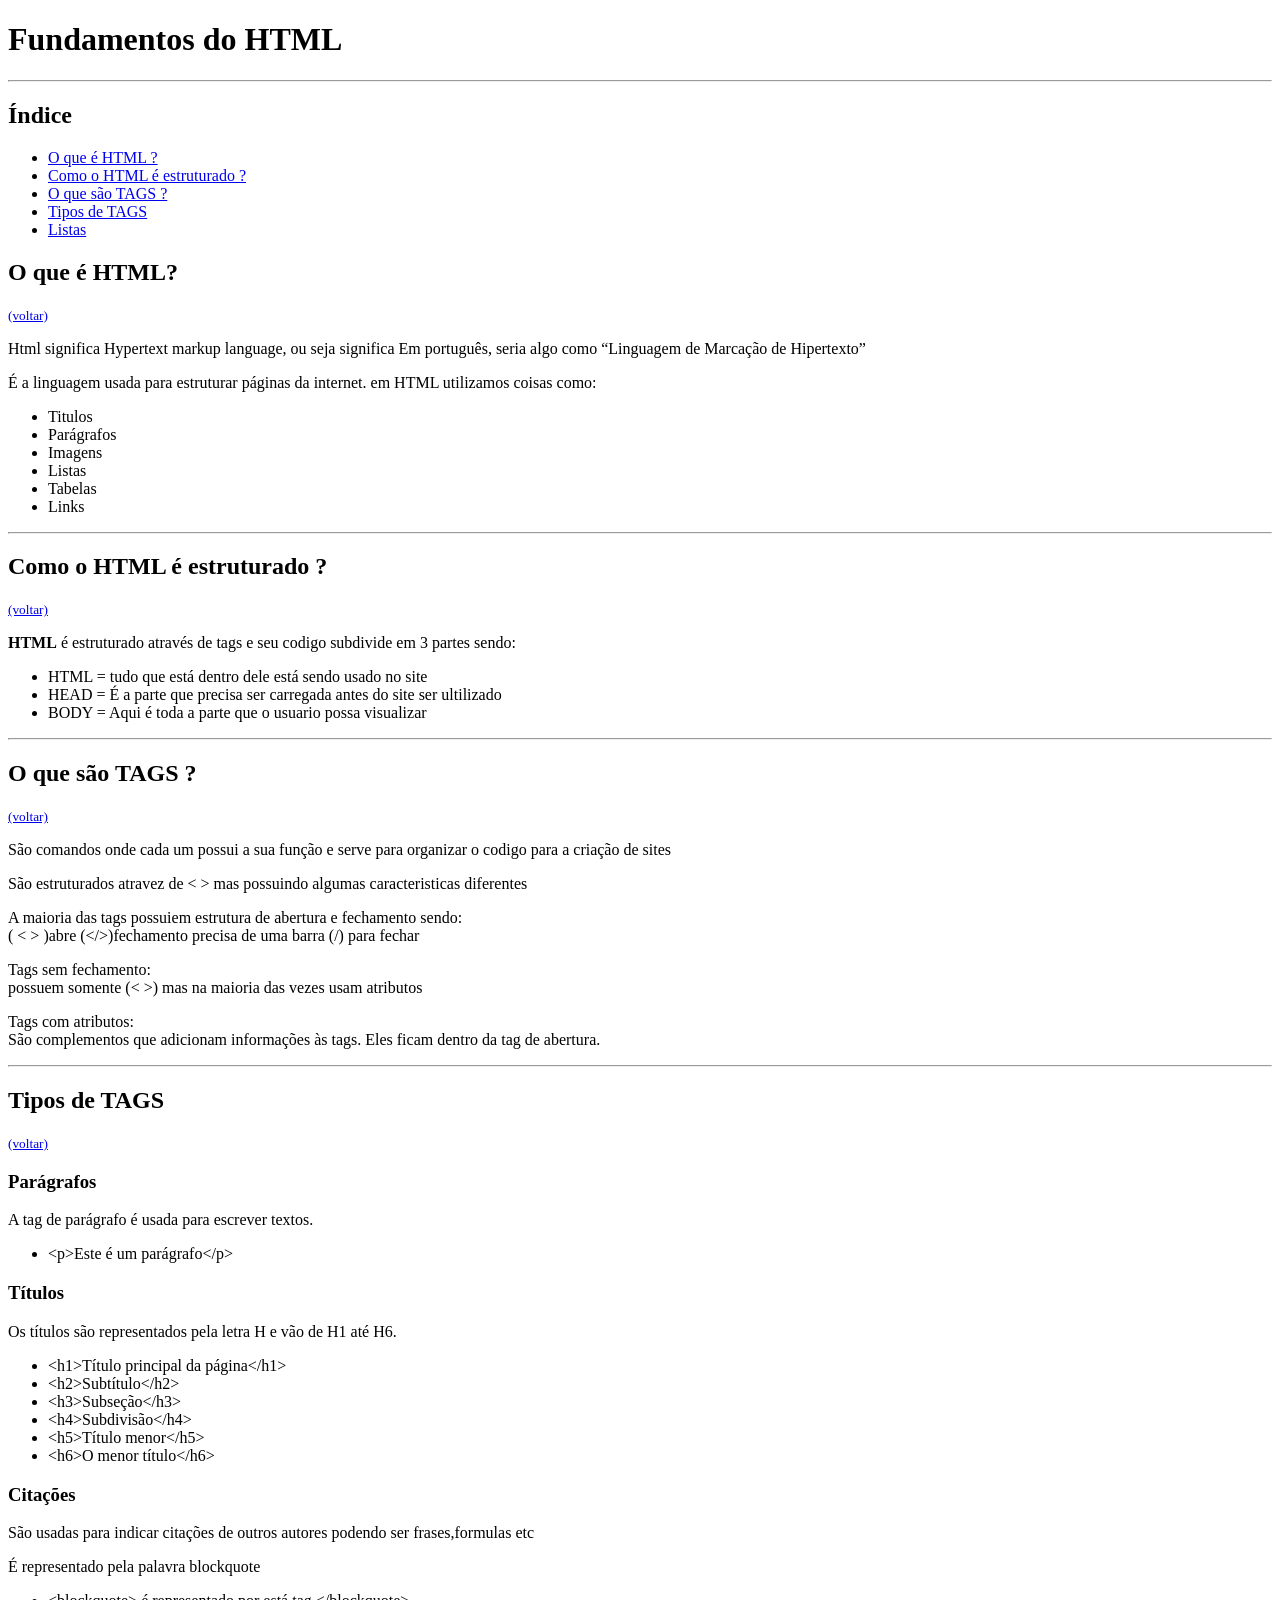
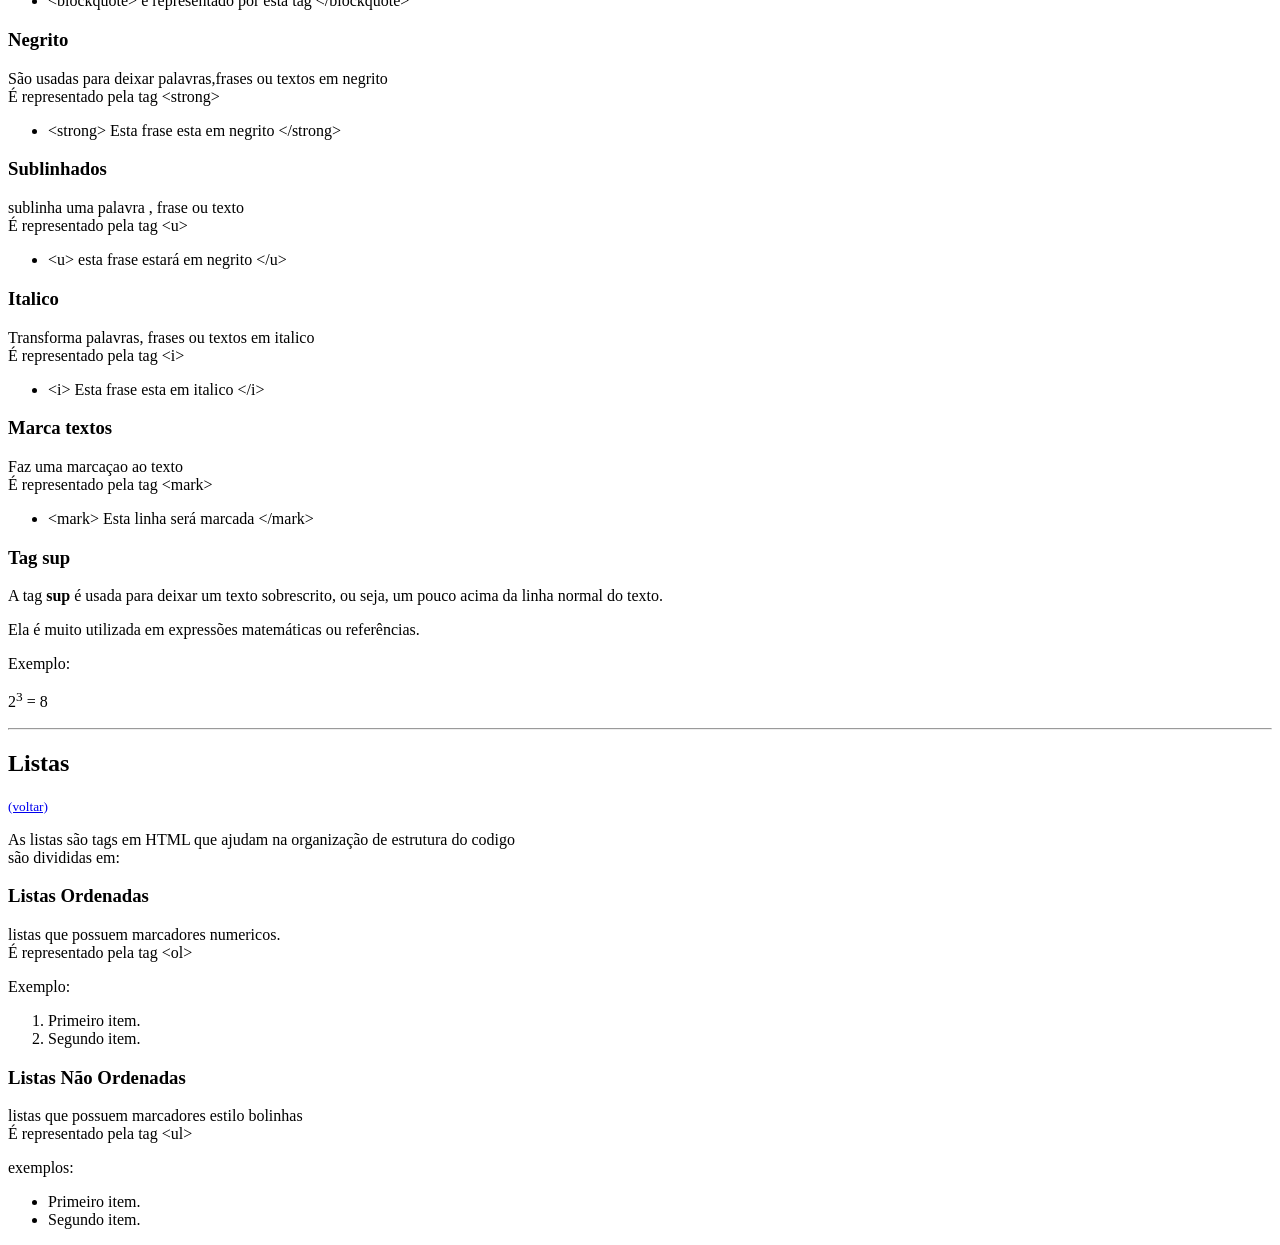
<file: exercicio01/index.html>
<!DOCTYPE html>
<html lang="pt-br">
<head>
    <meta charset="UTF-8">
    <meta name="viewport" content="width=device-width, initial-scale=1.0">
    <title>Fundamentos do HTML</title>
</head>
<body>
    <h1 id="inicio">Fundamentos do HTML</h1>
    <hr>
    <h2><strong>Índice</strong></h2>
    <ul>
        <li><a href="#O-que-é-HTML">O que é HTML ?</a></li>
        <li><a href="#Como-o-HTML-é-estruturado?">Como o HTML é estruturado ?</a></li>
        <li><a href="#O-que-são-TAGS?">O que são TAGS ?</a></li>
        <li><a href="#Tipos-de-TAGS">Tipos de TAGS </a></li>
        <li><a href="#Listas">Listas</a></li>
    </ul>

    <h2 id="O-que-é-HTML">O que é <strong>HTML</strong>?</h2>
    <a href="#inicio"><small>(voltar)</small></a>

    <p>Html significa Hypertext markup language, ou seja significa Em português, seria algo como “Linguagem de Marcação de Hipertexto”</p>
    <p>É a linguagem usada para estruturar páginas da internet. em HTML utilizamos coisas como:</p>
    <ul>
        <li>Titulos</li>
        <li>Parágrafos</li>
        <li>Imagens</li>
        <li>Listas</li>
        <li>Tabelas</li>
        <li>Links</li>
    </ul>
    <hr>
    <h2 id="Como-o-HTML-é-estruturado?">Como o HTML é estruturado ?</h2>
    <a href="#inicio"><small>(voltar)</small></a>

    <p><strong>HTML</strong> é estruturado através de tags e seu codigo subdivide em 3 partes sendo:</p>
    <ul>
        <li>HTML = tudo que está dentro dele está sendo usado no site</li>
        <li>HEAD = É a parte que precisa ser carregada antes do site ser ultilizado</li>
        <li>BODY = Aqui é toda a parte que o usuario possa visualizar </li>
    </ul>

    <hr>

    <h2 id="O-que-são-TAGS?">O que são TAGS ?</h2>
    <a href="#inicio"><small>(voltar)</small></a>
    <p>São comandos onde cada um possui a sua função e serve para organizar o codigo para a criação de sites</p>
    <p>São estruturados atravez de &lt; &gt; mas possuindo algumas caracteristicas diferentes</p>
    <p>A maioria das tags possuiem estrutura de abertura e fechamento sendo: <br> ( &lt; &gt; )abre  (&lt;/&gt;)fechamento precisa de uma barra (/) para fechar  </p>
    <p>Tags sem fechamento: <br> possuem somente (&lt; &gt;) mas na maioria das vezes usam atributos </p>
    <p>Tags com atributos: <br> São complementos que adicionam informações às tags.  Eles ficam dentro da tag de abertura.</p>

    <hr>

    <h2 id="Tipos-de-TAGS">Tipos de TAGS</h2>
    <a href="#inicio"><small>(voltar)</small></a>

    <h3>Parágrafos</h3>
    <p>A tag de parágrafo é usada para escrever textos.</p>

    <ul>
    <li>&lt;p&gt;Este é um parágrafo&lt;/p&gt;</li>
    </ul>

    <h3>Títulos</h3>
    <p>Os títulos são representados pela letra H e vão de H1 até H6.</p>

    <ul>
    <li>&lt;h1&gt;Título principal da página&lt;/h1&gt;</li>
    <li>&lt;h2&gt;Subtítulo&lt;/h2&gt;</li>
    <li>&lt;h3&gt;Subseção&lt;/h3&gt;</li>
    <li>&lt;h4&gt;Subdivisão&lt;/h4&gt;</li>
    <li>&lt;h5&gt;Título menor&lt;/h5&gt;</li>
    <li>&lt;h6&gt;O menor título&lt;/h6&gt;</li>
    </ul>

    <h3>Citações</h3>
    <p>São usadas para indicar citações de outros autores podendo ser frases,formulas etc</p>
    <p>É representado pela palavra blockquote </p>

    <ul>
        <li>&lt;blockquote&gt; é representado por está tag &lt;/blockquote&gt;</li>
    </ul>
    
    <h3>Negrito</h3>
    <p>São usadas para deixar palavras,frases ou textos em negrito <br> É representado pela tag &lt;strong&gt;  </p>

    <ul>
        <li>&lt;strong&gt; Esta frase esta em negrito &lt;/strong&gt;</li>
    </ul>

    <h3>Sublinhados</h3>
    <p>sublinha uma palavra , frase ou  texto <br> É representado pela tag &lt;u&gt;</p>

    <ul>
        <li>&lt;u&gt; esta frase estará em negrito &lt;/u&gt;</li>
    </ul>

    <h3>Italico</h3>
    <p>Transforma palavras, frases ou textos em italico <br>É representado pela tag &lt;i&gt; </p>

    <ul>
        <li>&lt;i&gt; Esta frase esta em italico &lt;/i&gt; </li>
    </ul>

    <h3>Marca textos</h3>
    <p>Faz uma marcaçao ao texto <br> É representado pela tag &lt;mark&gt; </p>

    <ul>
        <li>&lt;mark&gt; Esta linha será marcada &lt;/mark&gt;</li>
    </ul>

    <h3>Tag sup</h3>
    <p>A tag <strong>sup</strong> é usada para deixar um texto sobrescrito, ou seja, um pouco acima da linha normal do texto.</p>
    <p>Ela é muito utilizada em expressões matemáticas ou referências.</p>
    <p>Exemplo:</p>
    <p>2<sup>3</sup> = 8</p>

    <hr>

    <h2 id="Listas">Listas</h2>
    <a href="#inicio"><small>(voltar)</small></a>
    <p>As listas são tags em HTML que ajudam na organização de estrutura do codigo <br> são divididas em:</p>

    <h3>Listas Ordenadas</h3>
    <p>listas que possuem marcadores numericos. <br> É representado pela tag &lt;ol&gt; </p>
    <p>Exemplo:</p>
        <ol>
            <li>Primeiro item.</li>
            <li>Segundo item.</li>
        </ol>

    <h3>Listas Não Ordenadas</h3>
    <p>listas que possuem marcadores estilo bolinhas <br> É representado pela tag &lt;ul&gt;</p>
    <p>exemplos:</p>
        <ul>
            <li>Primeiro item.</li>
            <li>Segundo item.</li>
        </ul>

    
</body>
</html>
</file>
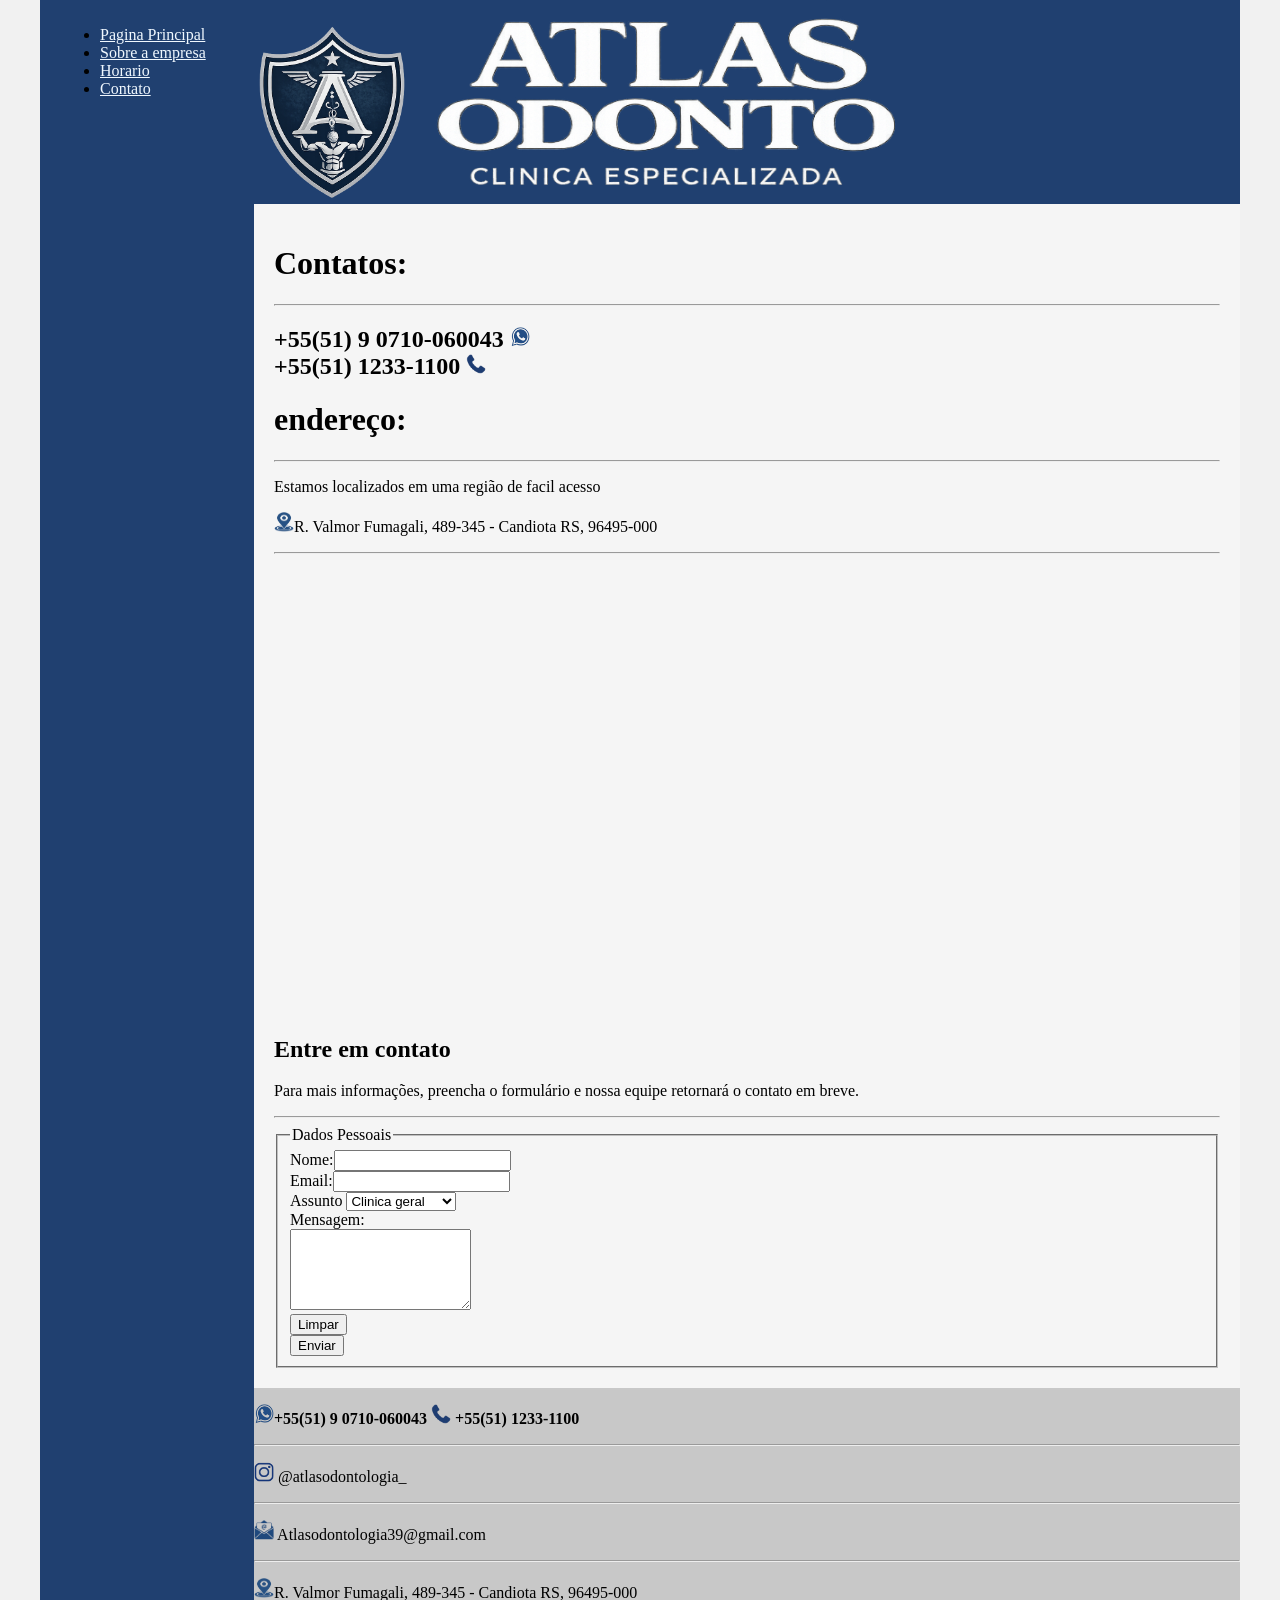
<file: exercicio02/contato.html>
<!DOCTYPE html>
<html lang="pt-br">
<head>
    <meta charset="UTF-8">
    <meta http-equiv="X-UA-Compatible" content="IE=edge">
    <meta name="viewport" content="width=device-width, initial-scale=1.0">
    <title>Atlas Odontologia/contato</title>
    <link rel="stylesheet" href="base.css">
</head>
<body>
    <div class="wrapper">
        <div class="menu">
            <!-- Aqui vai o seu menu -->
            <ul>
                <li><a href="principal.html" target="_self" style=color:aliceblue;>Pagina Principal</a></li>
                <li><a href="sobre.html" target="_self" style=color:aliceblue;>Sobre a empresa</a></li>
                <li><a href="horario.html" target="_self" style=color:aliceblue;>Horario</a></li>
                <li><a href="contato.html" target="_self" style=color:aliceblue;>Contato</a></li>
            </ul>
        </div>

        <div class="main">
            <div class="header">
                <!-- Aqui vai o seu header -->
                <img src="logo.png" alt="Logo odontologia" width="" height="180">
                <img src="nomeb.png" alt="logo Fonte odontologia " width="500" height="200">
            </div>
    
            <div class="content">
                <!-- Aqui vai o seu conteúdo -->
                 <h1>Contatos:</h1>
                 <hr>
                 <h2>+55(51) 9 0710-060043 <img src="wlogo.png" alt="logo whatsapp" width="20" height="20"><br>+55(51) 1233-1100 <img src="telefoneimg.png" alt="logo telefone" width="20" height="20"></h2>

                <h1>endereço:</h1>
                <hr>
                <p>Estamos localizados em uma região de facil acesso</p>

                <p><img src="locallogo.png" alt="logo localização" width="20" height="20">R. Valmor Fumagali, 489-345 - Candiota RS, 96495-000</p>
                 <hr>


                <iframe src="https://www.google.com/maps/embed?pb=!1m14!1m12!1m3!1d1699.764341912!2d-53.677657079655944!3d-31.56454701309989!2m3!1f0!2f0!3f0!3m2!1i1024!2i768!4f13.1!5e0!3m2!1spt-BR!2sbr!4v1774916176066!5m2!1spt-BR!2sbr" width="600" height="450" style="border:0;" allowfullscreen="" loading="lazy" referrerpolicy="no-referrer-when-downgrade"></iframe>

                <h2 id="contato">Entre em contato</h2>

                <p>Para mais informações, preencha o formulário e nossa equipe retornará o contato em breve.</p>
                <hr>
                 <form action="#" name="formulario" method="post">
                    <fieldset>
                        <legend>Dados Pessoais</legend>
                        <label for="nome">Nome:</label><input type="text" name="nome" id="nome"><br>
                        <label for="email">Email:</label><input type="email" name="email" id="email"><br>
                        <label for="assunto">Assunto</label>
                        <select name="assunto" id="assunto">
                            <option value="clinica geral">Clinica geral</option>
                            <option value="cirurgia">Cirurgia</option>
                            <option value="Implantodontia">Implantodontia</option>
                            <option value="Radiologia">Radiologia</option>
                        </select><br>
                        <label for="mensagem">Mensagem:</label><br>
                        <textarea name="mensagem" id="mensagem" rows="5"></textarea><br>
                        <button type="reset">Limpar</button><br>
                        <button type="button" onclick="alert('Enviado! Em breve entraremos em contato.')">Enviar</button>
                    </fieldset>
                 </form>
                 
            </div>
    
            <div class="footer">
                <!-- Aqui vai o seu rodapé -->
                 <p><strong> <img src="wlogo.png" alt="logo whatsapp" width="20" height="20">+55(51) 9 0710-060043                          <img src="telefoneimg.png" alt="logo telefone" width="20" height="20"> +55(51) 1233-1100</strong></p>
                 <hr>
                 <p><img src="instalogo.png" alt="logo instagram" width="20" height="20">        @atlasodontologia_</p>
                 <hr>
                 <p><img src="email.png" alt="logo email" width="20" height="20">        Atlasodontologia39@gmail.com</p>
                 <hr>
                 <p><img src="locallogo.png" alt="logo localização" width="20" height="20">R. Valmor Fumagali, 489-345 - Candiota RS, 96495-000</p>
                 <hr>
            </div>
        </div>
    </div>
</body>
</html>
</file>
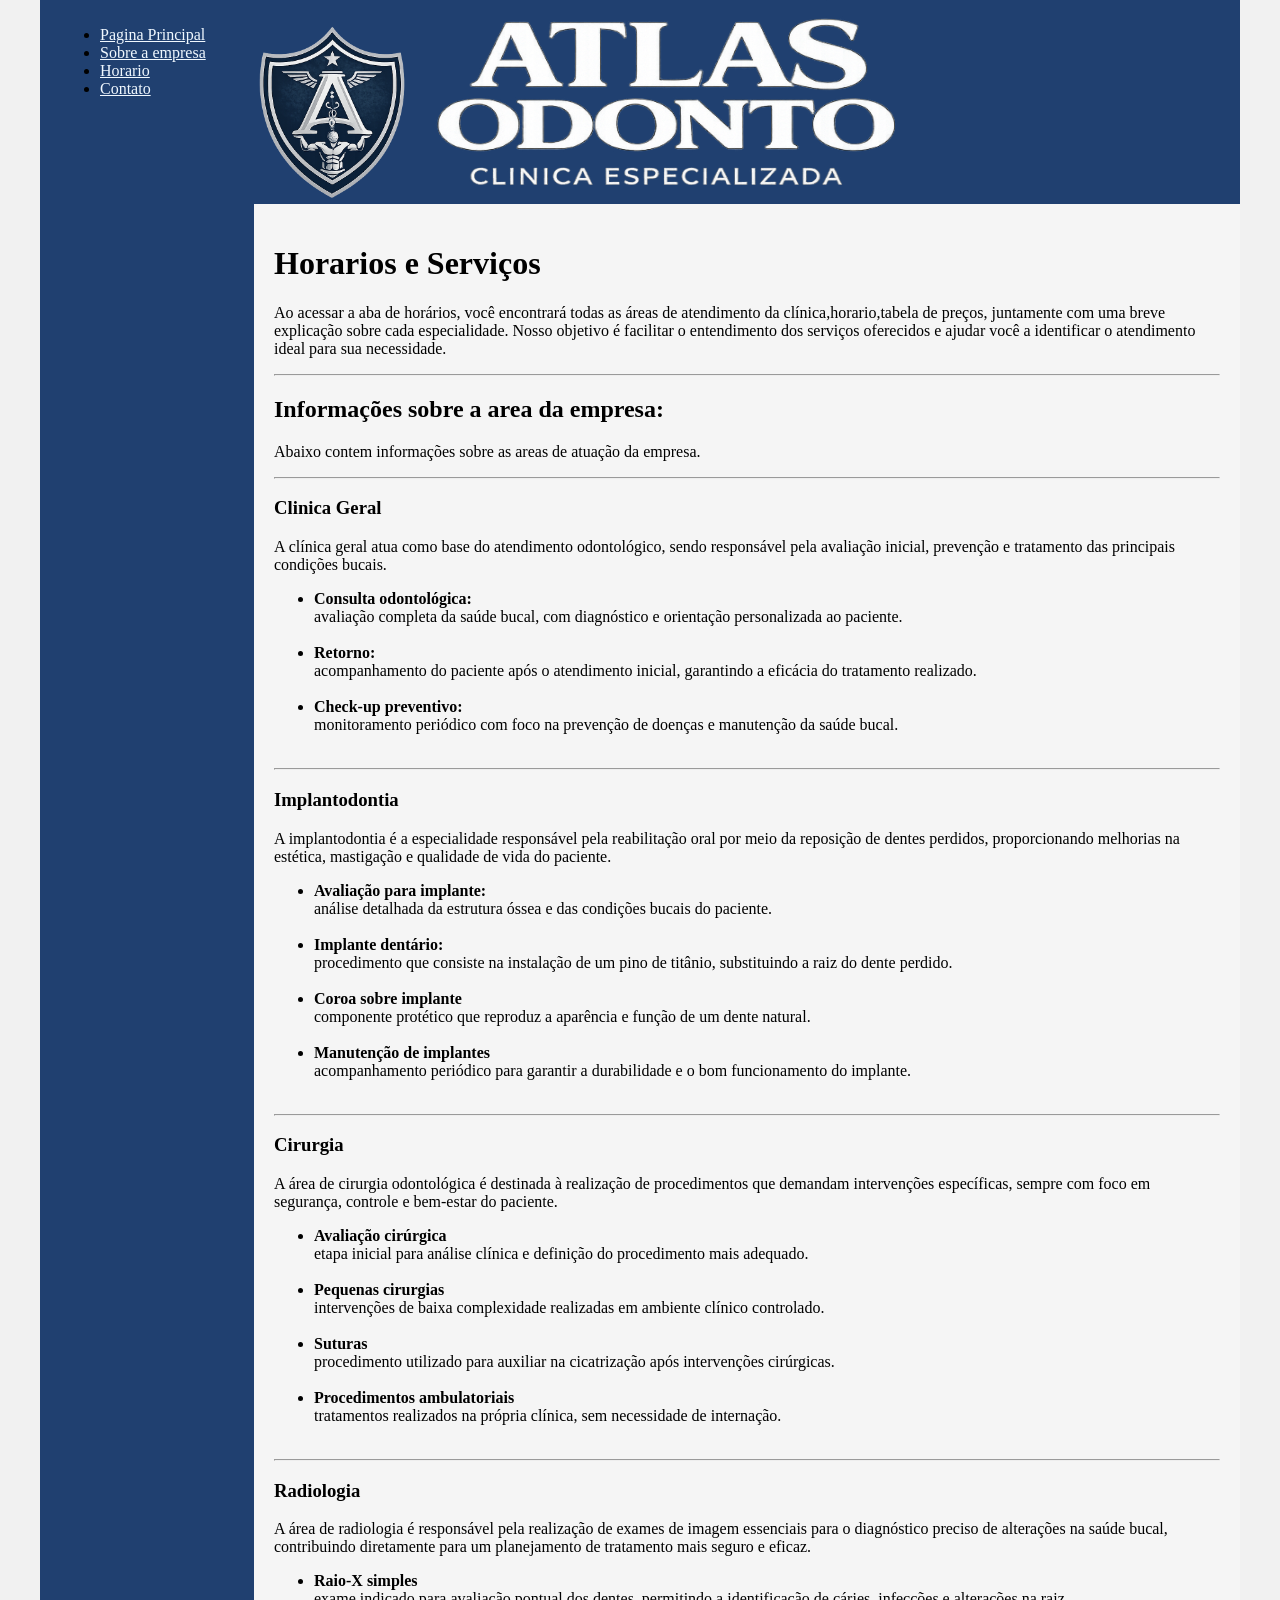
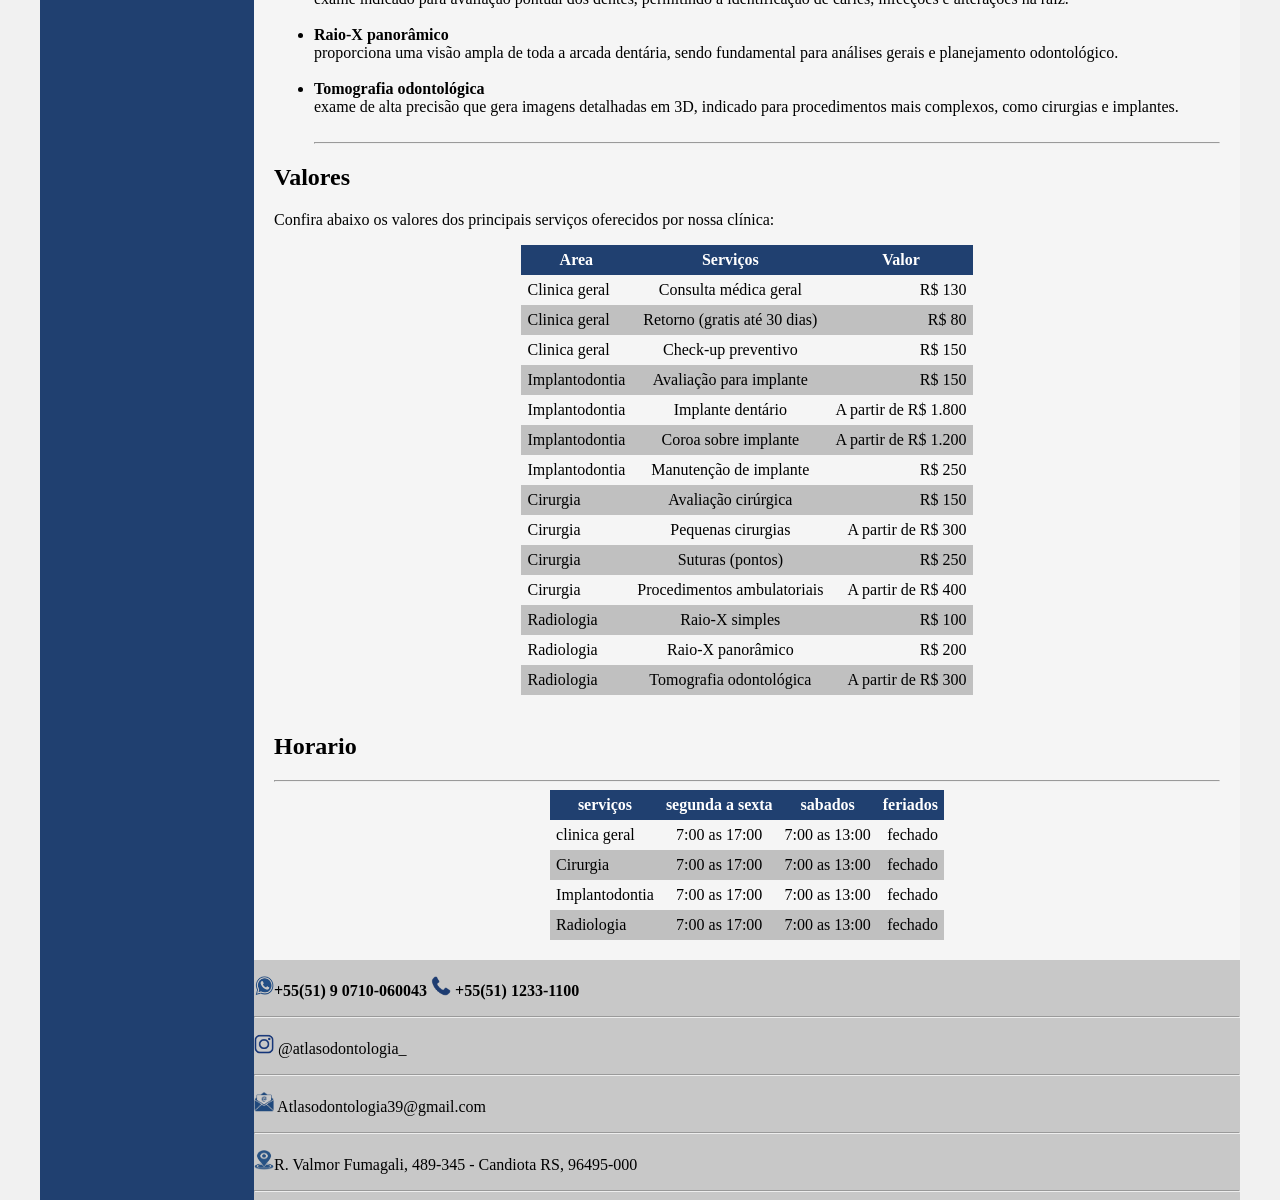
<file: exercicio02/horario.html>
<!DOCTYPE html>
<html lang="pt-br">
<head>
    <meta charset="UTF-8">
    <meta http-equiv="X-UA-Compatible" content="IE=edge">
    <meta name="viewport" content="width=device-width, initial-scale=1.0">
    <title>Atlas Odontologia/horarios</title>
    <link rel="stylesheet" href="base.css">
    <style>
        table{
            cursor: pointer;
        }
        table thead th{
            background-color: rgb(32, 64, 112);
            color: white;
        }
        table tbody tr:hover td{
            background-color: bisque;
        }
        table tbody tr:nth-child(even) td{
            background-color: silver;
        }
    </style>
        
</head>
<body>
    <div class="wrapper">
        <div class="menu">
            <!-- Aqui vai o seu menu -->
            <ul>
               <li><a href="principal.html" target="_self" style=color:aliceblue;>Pagina Principal</a></li>
                <li><a href="sobre.html" target="_self" style=color:aliceblue;>Sobre a empresa</a></li>
                <li><a href="horario.html" target="_self" style=color:aliceblue;>Horario</a></li>
                <li><a href="contato.html" target="_self" style=color:aliceblue;>Contato</a></li>
            </ul>
        </div>

        <div class="main">
            <div class="header">
                <!-- Aqui vai o seu header -->
                <img src="logo.png" alt="Logo odontologia" width="" height="180">
                <img src="nomeb.png" alt="logo Fonte odontologia " width="500" height="200">
            </div>
    
            <div class="content">
                <!-- Aqui vai o seu conteúdo -->
                 <H1>Horarios e Serviços</H1>
                 
                 <p>Ao acessar a aba de horários, você encontrará todas as áreas de atendimento da clínica,horario,tabela de preços, juntamente com uma breve explicação sobre cada especialidade. Nosso objetivo é facilitar o entendimento dos serviços oferecidos e ajudar você a identificar o atendimento ideal para sua necessidade.</p>
                 <hr>

                 <h2>Informações sobre a area da empresa:</h2>
                 <p>Abaixo contem informações sobre as areas de atuação da empresa.</p>
                 <hr>
                    <h3 id="clinicageral">Clinica Geral</h3>
                    <p>A clínica geral atua como base do atendimento odontológico, sendo responsável pela avaliação inicial, prevenção e tratamento das principais condições bucais.</p>
                        <ul>
                            <li>
                             <strong>Consulta odontológica:</strong> <br> avaliação completa da saúde bucal, com diagnóstico e orientação personalizada ao paciente.
                            </li><br>
                            <li>
                                <strong>Retorno:</strong> <br> acompanhamento do paciente após o atendimento inicial, garantindo a eficácia do tratamento realizado.
                            </li><br>
                            <li>
                                <strong>Check-up preventivo:</strong> <br> monitoramento periódico com foco na prevenção de doenças e manutenção da saúde bucal.
                            </li><br>
                        </ul>
                <hr>
                    <h3 id="implantes">Implantodontia</h3>
                    <p>A implantodontia é a especialidade responsável pela reabilitação oral por meio da reposição de dentes perdidos, proporcionando melhorias na estética, mastigação e qualidade de vida do paciente.</p>
                        <ul>
                            <li>
                                <strong>Avaliação para implante:</strong> <br> análise detalhada da estrutura óssea e das condições bucais do paciente.
                            </li><br>
                            <li>
                                <strong>Implante dentário:</strong> <br> procedimento que consiste na instalação de um pino de titânio, substituindo a raiz do dente perdido.
                            </li><br>
                            <li>
                                <strong>Coroa sobre implante</strong> <br> componente protético que reproduz a aparência e função de um dente natural.
                            </li><br>
                            <li>
                                <strong>Manutenção de implantes</strong> <br>acompanhamento periódico para garantir a durabilidade e o bom funcionamento do implante.
                            </li><br>
                        </ul>
                <hr>        
                    <h3>Cirurgia</h3>
                    <p>A área de cirurgia odontológica é destinada à realização de procedimentos que demandam intervenções específicas, sempre com foco em segurança, controle e bem-estar do paciente.</p>
                    <ul>
                        <li>
                            <strong>Avaliação cirúrgica</strong> <br> etapa inicial para análise clínica e definição do procedimento mais adequado.
                        </li><br>
                        <li>
                            <strong>Pequenas cirurgias</strong> <br> intervenções de baixa complexidade realizadas em ambiente clínico controlado.
                        </li><br>
                        <li>
                            <strong>Suturas</strong> <br> procedimento utilizado para auxiliar na cicatrização após intervenções cirúrgicas.
                        </li><br>
                        <li>
                            <strong>Procedimentos ambulatoriais</strong> <br> tratamentos realizados na própria clínica, sem necessidade de internação.
                        </li><br>
                    </ul>    
                <hr>
                    <h3 id="radiologia">Radiologia</h3>
                    <p>A área de radiologia é responsável pela realização de exames de imagem essenciais para o diagnóstico preciso de alterações na saúde bucal, contribuindo diretamente para um planejamento de tratamento mais seguro e eficaz.</p>
                    <ul>
                        <li>
                            <strong>Raio-X simples</strong> <br> exame indicado para avaliação pontual dos dentes, permitindo a identificação de cáries, infecções e alterações na raiz.
                        </li><br>
                        <li>
                            <strong>Raio-X panorâmico</strong> <br> proporciona uma visão ampla de toda a arcada dentária, sendo fundamental para análises gerais e planejamento odontológico.
                        </li><br>
                        <li>
                            <strong>Tomografia odontológica</strong> <br> exame de alta precisão que gera imagens detalhadas em 3D, indicado para procedimentos mais complexos, como cirurgias e implantes.
                        </li><br>
                <hr>    </ul>
                 
                <h2 id="precos">Valores</h2>
                <p>Confira abaixo os valores dos principais serviços oferecidos por nossa clínica:</p>

                <table align="center" cellspacing="0" cellpadding="6">
                    <thead>
                        <tr>
                            <th align="center">Area</th>
                            <th align="center">Serviços</th>
                            <th align="center">Valor</th>
                        </tr>
                    </thead>
                    <tbody>
                        <tr>
                            <td align="left">Clinica geral</td>
                            <td align="center">Consulta médica geral</td>
                            <td  align="right">R$ 130</td>
                        </tr>
                        <tr>
                            <td align="left">Clinica geral</td>
                            <td align="center">Retorno (gratis até 30 dias)</td>
                            <td align="right">R$ 80</td>
                        </tr>
                        <tr>
                            <td align="left">Clinica geral</td>
                            <td align="center">Check-up preventivo</td>
                            <td align="right">R$ 150</td>
                        </tr>
                        <tr>
                            <td align="left">Implantodontia</td>
                            <td align="center">Avaliação para implante</td>
                            <td align="right">R$ 150</td>
                        </tr>
                        <tr>
                            <td align="left">Implantodontia</td>
                            <td align="center">Implante dentário</td>
                            <td align="right">A partir de R$ 1.800</td>
                        </tr>
                        <tr>
                            <td align="left">Implantodontia</td>
                            <td align="center">Coroa sobre implante</td>
                            <td align="right">A partir de R$ 1.200</td>
                        </tr>
                        <tr>
                            <td align="left">Implantodontia</td>
                            <td align="center">Manutenção de implante</td>
                            <td align="right">R$ 250</td>
                        </tr>
                        <tr>
                            <td align="left">Cirurgia</td>
                            <td align="center">Avaliação cirúrgica</td>
                            <td align="right">R$ 150</td>
                        </tr>
                        <tr>
                            <td align="left">Cirurgia</td>
                            <td align="center">Pequenas cirurgias</td>
                            <td align="right">A partir de R$ 300</td>
                        </tr>
                        <tr>
                            <td align="left">Cirurgia</td>
                            <td align="center">Suturas (pontos)</td>
                            <td align="right">R$ 250</td>
                        </tr>
                        <tr>
                            <td align="left">Cirurgia</td>
                            <td align="center">Procedimentos ambulatoriais</td>
                            <td align="right">A partir de R$ 400</td>
                        </tr>
                        
                        <tr>
                            <td align="left">Radiologia</td>
                            <td align="center">Raio-X simples</td>
                            <td align="right">R$ 100</td>
                        </tr>
                        <tr>
                            <td align="left">Radiologia</td>
                            <td align="center">Raio-X panorâmico</td>
                            <td align="right">R$ 200</td>
                        </tr>
                        <tr>
                            <td align="left">Radiologia</td>
                            <td align="center">Tomografia odontológica</td>
                            <td align="right">A partir de R$ 300</td>
                        </tr>
                    </tbody>
                </table>

                 <br>

                 <h2>Horario</h2>
                 <hr>
                 <table align="center" cellspacing="0" cellpadding="6" >
                    <thead>
                        <tr>
                            <th align="center">serviços</th>
                            <th align="center">segunda a sexta</th>
                            <th align="center">sabados</th>
                            <th align="center">feriados</th>
                        </tr>
                    </thead>
                    <tbody>
                        <tr>
                            <td align="left">clinica geral</td>
                            <td align="center">7:00 as 17:00</td>
                            <td align="center">7:00 as 13:00</td>
                            <td align="right">fechado</td>
                        </tr>
                        <tr>
                            <td align="left">Cirurgia</td>
                            <td align="center">7:00 as 17:00</td>
                            <td align="center">7:00 as 13:00</td>
                            <td align="right">fechado</td>
                        </tr>
                        <tr>
                            <td align="left">Implantodontia</td>                         
                            <td align="center">7:00 as 17:00</td>
                            <td align="center">7:00 as 13:00</td>
                            <td align="right">fechado</td>
                        </tr>
                        <tr>
                            <td align="left">Radiologia</td>
                            <td align="center">7:00 as 17:00</td>
                            <td align="center">7:00 as 13:00</td>
                            <td align="right">fechado</td>
                        </tr>

                    </tbody>
                    <tfoot>
                    </tfoot>
                 </table>
                 
            </div>
    
            <div class="footer">
                <!-- Aqui vai o seu rodapé -->
                  <p><strong> <img src="wlogo.png" alt="logo whatsapp" width="20" height="20">+55(51) 9 0710-060043                          <img src="telefoneimg.png" alt="logo telefone" width="20" height="20"> +55(51) 1233-1100</strong></p>
                 <hr>
                 <p><img src="instalogo.png" alt="logo instagram" width="20" height="20">        @atlasodontologia_</p>
                 <hr>
                 <p><img src="email.png" alt="logo email" width="20" height="20">        Atlasodontologia39@gmail.com</p>
                 <hr>
                 <p><img src="locallogo.png" alt="logo localização" width="20" height="20">R. Valmor Fumagali, 489-345 - Candiota RS, 96495-000</p>
                 <hr>
            </div>
        </div>
    </div>
</body>
</html>
</file>
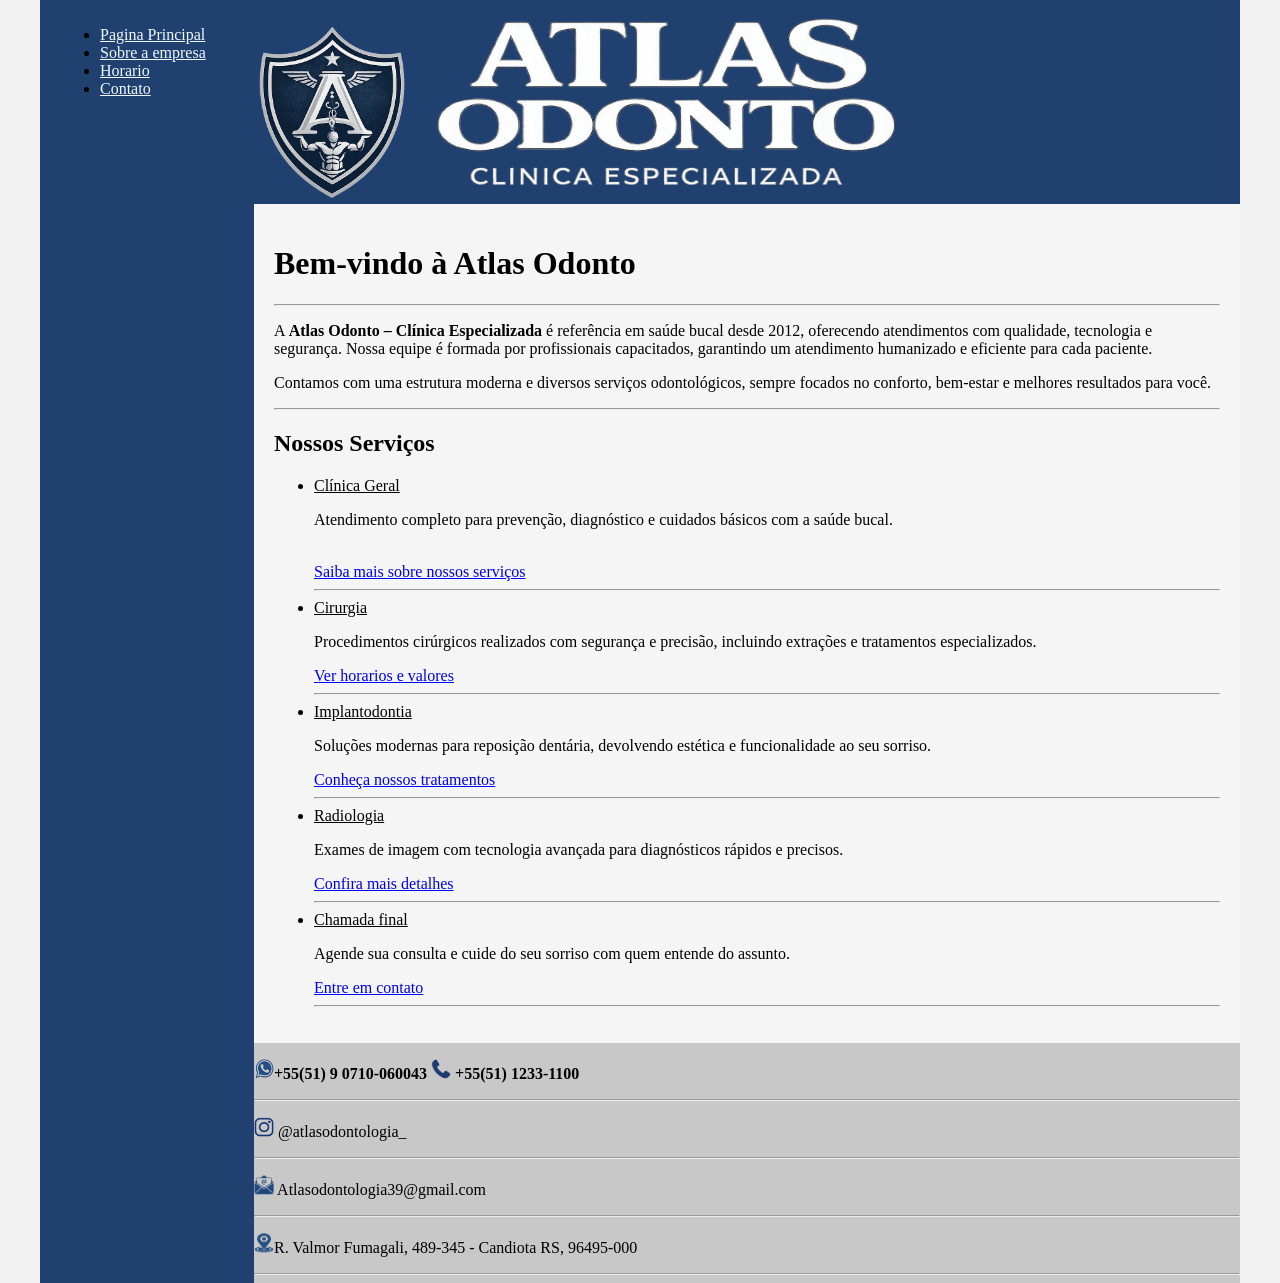
<file: exercicio02/principal.html>
<!DOCTYPE html>
<html lang="pt-br">
<head>
    <meta charset="UTF-8">
    <meta http-equiv="X-UA-Compatible" content="IE=edge">
    <meta name="viewport" content="width=device-width, initial-scale=1.0">
    <title>Atlas Odontologia/pagina principal</title>
    <link rel="stylesheet" href="base.css">
</head>
<body>
    <div class="wrapper">
        <div class="menu">
            <!-- Aqui vai o seu menu -->
            <ul>
                <li><a href="principal.html" target="_self" style=color:aliceblue;>Pagina Principal</a></li>
                <li><a href="sobre.html" target="_self" style=color:aliceblue;>Sobre a empresa</a></li>
                <li><a href="horario.html" target="_self" style=color:aliceblue;>Horario</a></li>
                <li><a href="contato.html" target="_self" style=color:aliceblue;>Contato</a></li>
            </ul>
        </div>

        <div class="main">
            <div class="header">
                <!-- Aqui vai o seu header -->
                <img src="logo.png" alt="Logo odontologia" width="" height="180">
                <img src="nomeb.png" alt="logo Fonte odontologia " width="500" height="200">
            </div>
    
            <div class="content">
                <!-- Aqui vai o seu conteúdo -->
                <h1>Bem-vindo à Atlas Odonto</h1>
                <hr>
                <p>A <b>Atlas Odonto – Clínica Especializada</b> é referência em saúde bucal desde 2012, oferecendo atendimentos com qualidade, tecnologia e segurança. Nossa equipe é formada por profissionais capacitados, garantindo um atendimento humanizado e eficiente para cada paciente. <br> </p>

                <p>Contamos com uma estrutura moderna e diversos serviços odontológicos, sempre focados no conforto, bem-estar e melhores resultados para você.</p>
                <hr>

                <h2>Nossos Serviços</h2>
                <ul>
                    <li>
                        <u>Clínica Geral</u>
                        <p>Atendimento completo para prevenção, diagnóstico e cuidados básicos com a saúde bucal.</p><br>
                        <a href="horario.html#clinicageral" target="_self" title="Clique Aqui" >Saiba mais sobre nossos serviços</a><br>
                        <hr>
                        
                    </li>
                    <li>
                        <u>Cirurgia</u>
                        <p>Procedimentos cirúrgicos realizados com segurança e precisão, incluindo extrações e tratamentos especializados.</p>
                        <a href="horario.html#precos" target="_self" title="Clique Aqui">Ver horarios e valores</a><br>
                        <hr>
                    </li>
                    <li>
                        <u>Implantodontia</u>
                        <p>Soluções modernas para reposição dentária, devolvendo estética e funcionalidade ao seu sorriso.</p>
                        <a href="horario.html#implantes" target="_self" title="Clique Aqui">Conheça nossos tratamentos</a><br>
                        <hr>
                    </li>
                    <li>
                        <u>Radiologia</u>
                        <p>Exames de imagem com tecnologia avançada para diagnósticos rápidos e precisos.</p>
                        <a href="horario.html#radiologia" target="_self" title="Clique Aqui">Confira mais detalhes</a><br>
                        <hr>
                    </li>
                    <li>
                       <u>Chamada final</u>
                        <p>Agende sua consulta e cuide do seu sorriso com quem entende do assunto.</p>
                        <a href="contato.html#contato" target="_self" title="Clique Aqui">Entre em contato</a><br>
                        <hr>
                    </li>
                </ul>
                
            </div>
    
            <div class="footer">
                <!-- Aqui vai o seu rodapé -->
               <p><strong> <img src="wlogo.png" alt="logo whatsapp" width="20" height="20">+55(51) 9 0710-060043                          <img src="telefoneimg.png" alt="logo telefone" width="20" height="20"> +55(51) 1233-1100</strong></p>
                 <hr>
                 <p><img src="instalogo.png" alt="logo instagram" width="20" height="20">        @atlasodontologia_</p>
                 <hr>
                 <p><img src="email.png" alt="logo email" width="20" height="20">        Atlasodontologia39@gmail.com</p>
                 <hr>
                 <p><img src="locallogo.png" alt="logo localização" width="20" height="20">R. Valmor Fumagali, 489-345 - Candiota RS, 96495-000</p>
                 <hr>


            </div>
        </div>
    </div>
</body>
</html>
</file>
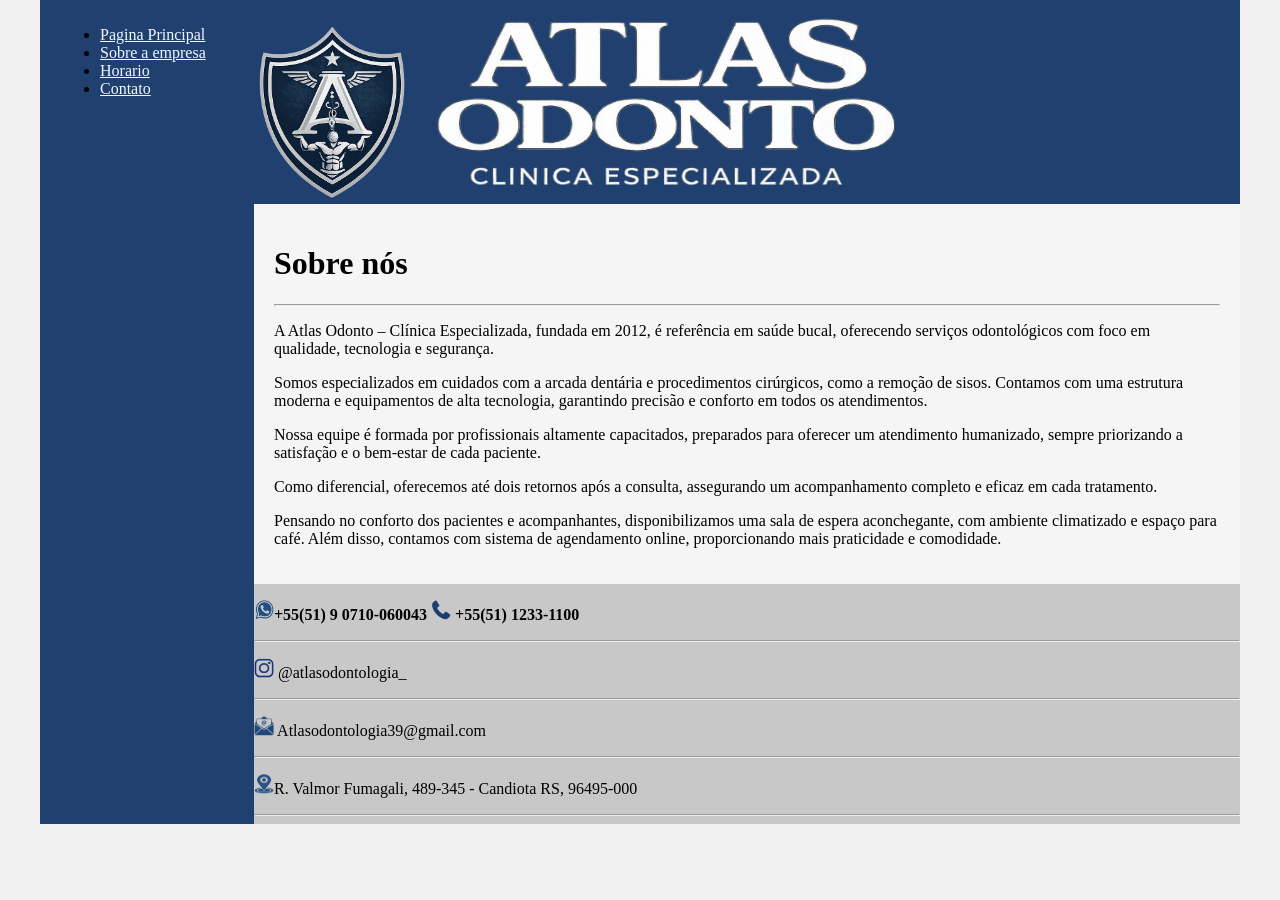
<file: exercicio02/sobre.html>
<!DOCTYPE html>
<html lang="pt-br">
<head>
    <meta charset="UTF-8">
    <meta http-equiv="X-UA-Compatible" content="IE=edge">
    <meta name="viewport" content="width=device-width, initial-scale=1.0">
    <title>Atlas Odontologia</title>
    <link rel="stylesheet" href="base.css">
</head>
<body>
    <div class="wrapper">
        <div class="menu">
            <!-- Aqui vai o seu menu -->
            <ul>
                <li><a href="principal.html" target="_self" style=color:aliceblue;>Pagina Principal</a></li>
                <li><a href="sobre.html" target="_self" style=color:aliceblue;>Sobre a empresa</a></li>
                <li><a href="horario.html" target="_self" style=color:aliceblue;>Horario</a></li>
                <li><a href="contato.html" target="_self" style=color:aliceblue;>Contato</a></li>
            </ul>
        </div>

        <div class="main">
            <div class="header">
                <!-- Aqui vai o seu header -->
                <img src="logo.png" alt="Logo odontologia" height="180">
                <img src="nomeb.png" alt="logo Fonte odontologia " width="500" height="200">
            </div>
    
            <div class="content">
                <!-- Aqui vai o seu conteúdo -->
                 <h1>Sobre nós</h1>
                 <hr>
                <p>A Atlas Odonto – Clínica Especializada, fundada em 2012, é referência em saúde bucal, oferecendo serviços odontológicos com foco em qualidade, tecnologia e segurança.</p>

                <p>Somos especializados em cuidados com a arcada dentária e procedimentos cirúrgicos, como a remoção de sisos. Contamos com uma estrutura moderna e equipamentos de alta tecnologia, garantindo precisão e conforto em todos os atendimentos.</p>

                <p>Nossa equipe é formada por profissionais altamente capacitados, preparados para oferecer um atendimento humanizado, sempre priorizando a satisfação e o bem-estar de cada paciente.</p>

                <p>Como diferencial, oferecemos até dois retornos após a consulta, assegurando um acompanhamento completo e eficaz em cada tratamento.</p>

                <p>Pensando no conforto dos pacientes e acompanhantes, disponibilizamos uma sala de espera aconchegante, com ambiente climatizado e espaço para café. Além disso, contamos com sistema de agendamento online, proporcionando mais praticidade e comodidade.</p>
            </div>
    
            <div class="footer">
                <!-- Aqui vai o seu rodapé -->
                  <p><strong> <img src="wlogo.png" alt="logo whatsapp" width="20" height="20">+55(51) 9 0710-060043                          <img src="telefoneimg.png" alt="logo telefone" width="20" height="20"> +55(51) 1233-1100</strong></p>
                 <hr>
                 <p><img src="instalogo.png" alt="logo instagram" width="20" height="20">        @atlasodontologia_</p>
                 <hr>
                 <p><img src="email.png" alt="logo email" width="20" height="20">        Atlasodontologia39@gmail.com</p>
                 <hr>
                 <p><img src="locallogo.png" alt="logo localização" width="20" height="20">R. Valmor Fumagali, 489-345 - Candiota RS, 96495-000</p>
                 <hr>
            </div>
        </div>
    </div>
</body>
</html>
</file>
<file: exercicio02/base.css>
html, body {
    margin: 0;
}
body {
    background-color: #f1f1f1;
    display: flex;
    justify-content: center;
}

.wrapper {
    width: 1200px;
    display: flex;
    margin: 0 auto;
    background-color: aquamarine;
}
.main {
    display: flex;
    flex-flow: column;
    width: 85%;
}
.menu {
    width: 15%;
    background-color: rgb(32, 64, 112);
    padding: 10px 20px 0px;
}
.header {
    background-color: rgb(32, 64, 112);
    min-height: 150px;
}
.content {
    background-color: rgb(245, 245, 245);
    min-height: 300px;
    padding: 20px;
}
.footer {
    background-color: rgb(200, 200, 200);
    min-height: 150px;
}
</file>
